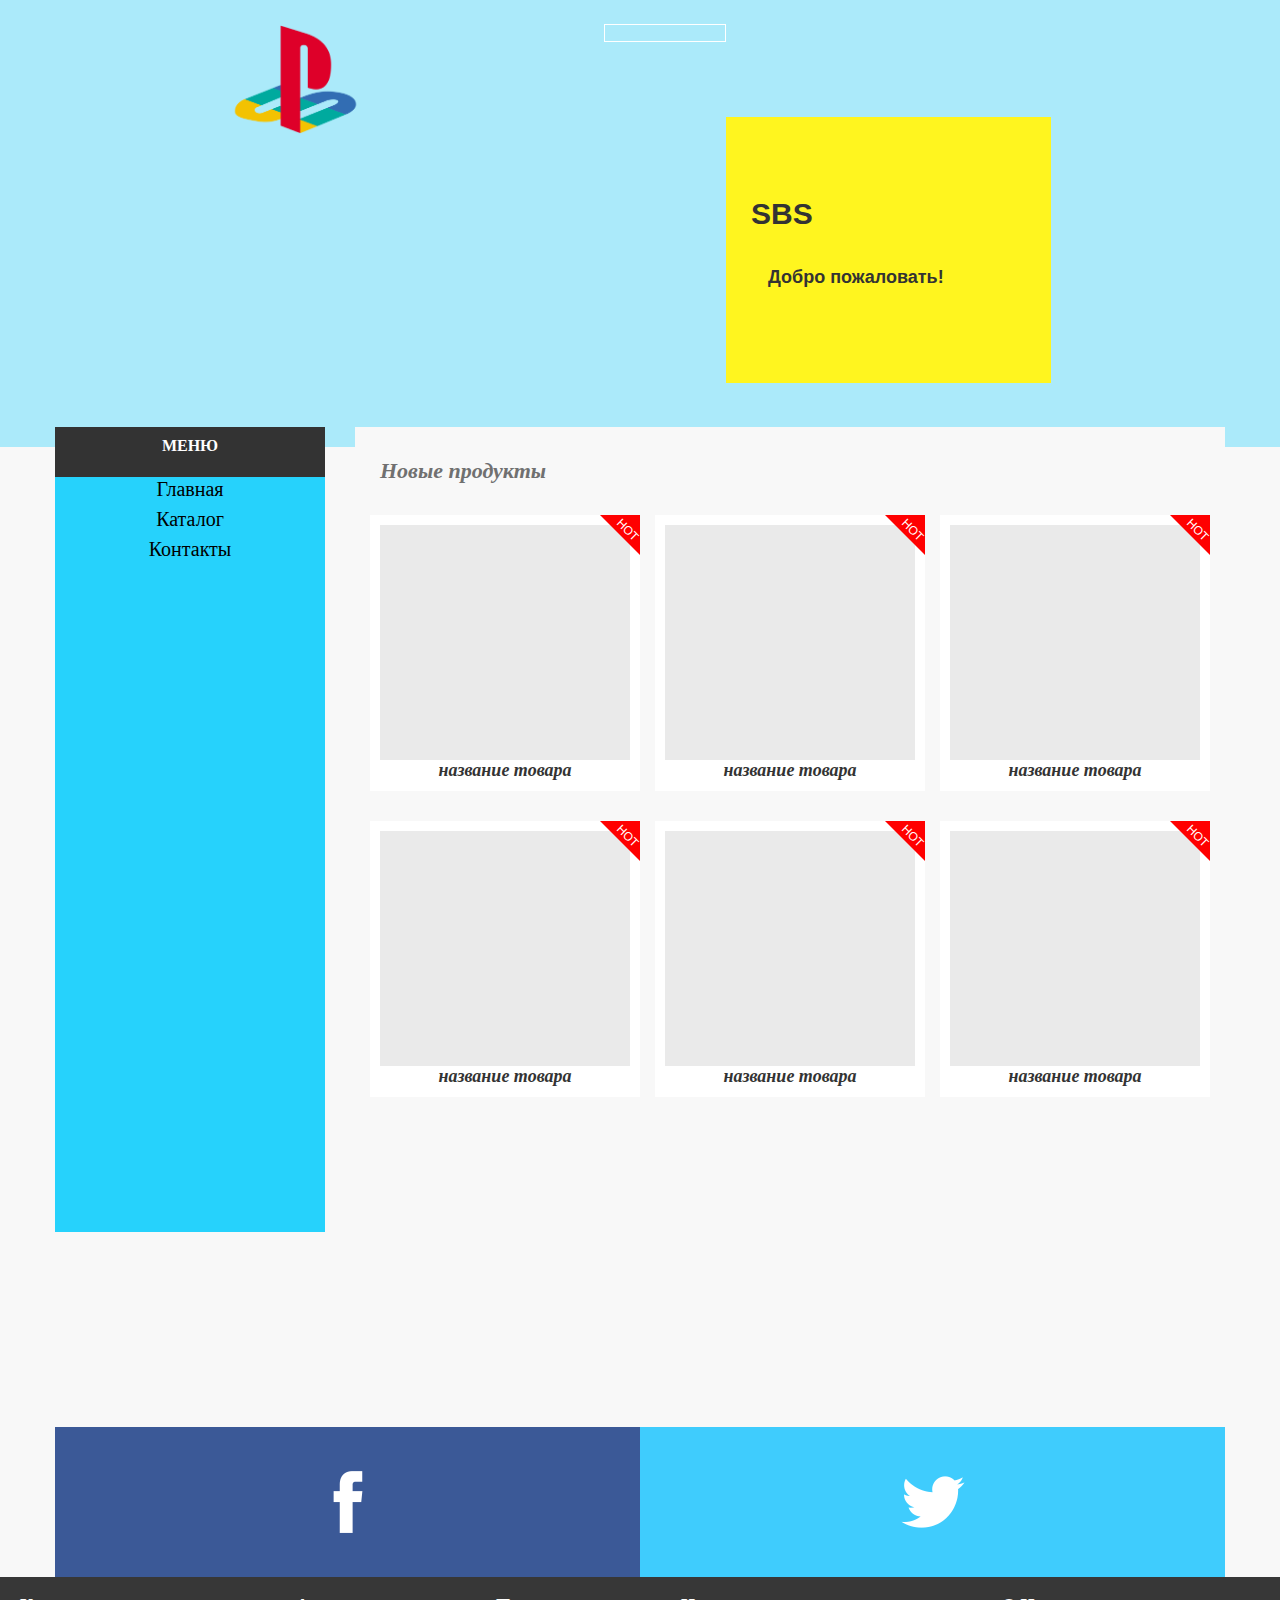
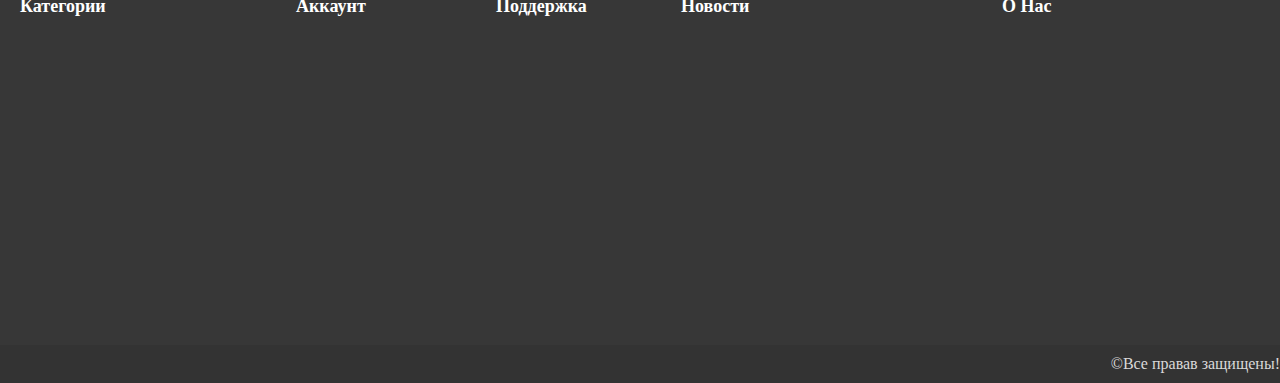
<file: index.html>
<!DOCTYPE html>
<html lang="ru">

<head>
    <meta charset="UTF-8">
    <title>SBS - главная страница</title>
    <link rel="stylesheet" href="css/style.css">
</head>

<body>
    <div class="container">
        <header class="header">
            <div class="header_wrapper">
                <img class="header_logo" src="img/ps.png" alt="photo" width="45" height="45">
                <div class="header_social">
                    <a href="#"></a>
                    <a href="#"></a>
                    <a href="#"></a>
                    <a href="#"></a>
                    <a href="#"></a>
                </div>
            </div>
            <div class="header_bottom_wrapper">
                <div class="yellow_box">
                    <h2 class="yellow_box_title">SBS</h2>
                    <p class="yellow_box_txt">Добро пожаловать!</p>
                </div>
            </div>
        </header>
        <div class="wrapper">
            <div class="navigation_menu">
                <ul class="menu">
                    <li class="menu-item-first">меню</li>
                    <li><a href="index.html" target="_blank">Главная</a></li>
                    <li><a href="catalog.html" target="_blank">Каталог</a></li>
                    <li><a href="contacts.html" target="_blank">Контакты</a></li>
                </ul>
            </div>
            <div class="home_main">
                <h2>Новые продукты</h2>
                <div class="home_menu_wrapper">
                    <div class="product">
                        <div class="product_photo"></div>
                        <span class="product_title">название товара</span>
                    </div>

                    <div class="product">
                        <div class="product_photo"></div>
                        <span class="product_title">название товара</span>
                    </div>

                    <div class="product">
                        <div class="product_photo"></div>
                        <span class="product_title">название товара</span>
                    </div>

                    <div class="product">
                        <div class="product_photo"></div>
                        <span class="product_title">название товара</span>
                    </div>

                    <div class="product">
                        <div class="product_photo"></div>
                        <span class="product_title">название товара</span>
                    </div>

                    <div class="product">
                        <div class="product_photo"></div>
                        <span class="product_title">название товара</span>
                    </div>
                </div>
            </div>
            <div class="social_btn">
                <div class="social_btn_fb">
                    <img src="img/f_icon.png" alt="fb">
                </div>
                <div class="social_btn_tw">
                    <img src="img/tw%20_icon.png" alt="tw">
                </div>
            </div>
        </div>
        <footer>
            <div class="main_footer">
                <ul class="main_footer__category">
                    <li>Категории</li>
                </ul>
                <ul class="main_footer__account">
                    <li>Аккаунт</li>
                </ul>
                <ul class="main_footer__support">
                    <li>Поддержка</li>
                </ul>
                <div class="main_footer__newsletter">Новости</div>
                <div class="main_footer__about">О Нас</div>
            </div>
            <p class="footer">&copy;Все правав защищены!</p>
        </footer>
    </div>
</body>
</html>
</file>
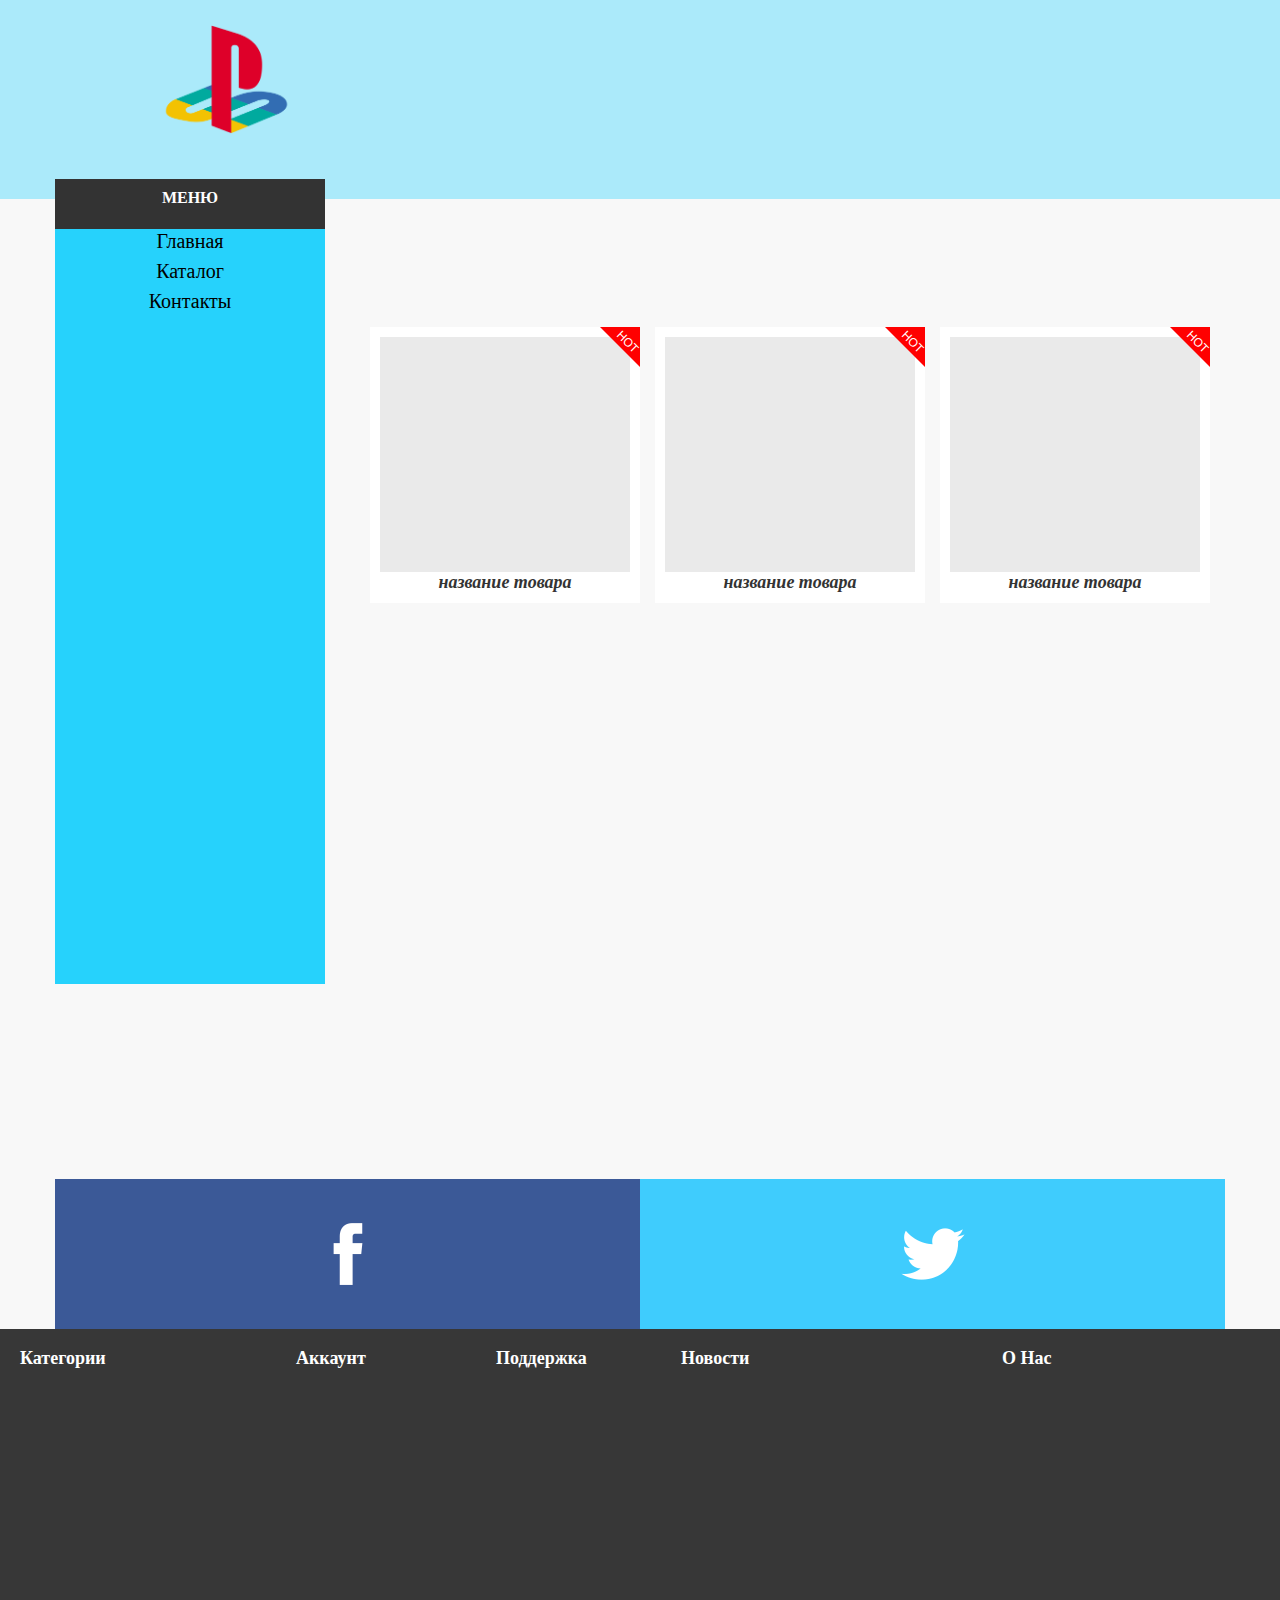
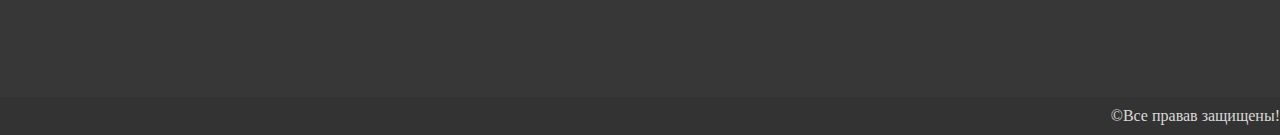
<file: catalog.html>
<!DOCTYPE html>
<html lang="ru">

<head>
    <meta charset="UTF-8">
    <title>SBS - каталог</title>
    <link rel="stylesheet" href="css/style.css">
</head>

<body>
    <div class="container">
        <header class="header">
            <img class="header_logo" src="img/ps.png" alt="photo" width="45" height="45">
        </header>
        <div class="wrapper">
            <div class="navigation_menu">
                <ul class="menu">
                    <li class="menu-item-first">меню</li>
                    <li><a href="index.html" target="_blank">Главная</a></li>
                    <li><a href="catalog.html" target="_blank">Каталог</a></li>
                    <li><a href="contacts.html" target="_blank">Контакты</a></li>
                </ul>
            </div>
            <div class="main">
                <div class="catalog_wrapper">
                    <div class="product">
                        <div class="product_photo"></div>
                        <span class="product_title">название товара</span>
                    </div>

                    <div class="product">
                        <div class="product_photo"></div>
                        <span class="product_title">название товара</span>
                    </div>

                    <div class="product">
                        <div class="product_photo"></div>
                        <span class="product_title">название товара</span>
                    </div>
                </div>
            </div>
            <div class="social_btn">
                <div class="social_btn_fb">
                    <img src="img/f_icon.png" alt="fb">
                </div>
                <div class="social_btn_tw">
                    <img src="img/tw%20_icon.png" alt="tw">
                </div>
            </div>
        </div>
        <footer>
            <div class="main_footer">
                <ul class="main_footer__category">
                    <li>Категории</li>
                </ul>
                <ul class="main_footer__account">
                    <li>Аккаунт</li>
                </ul>
                <ul class="main_footer__support">
                    <li>Поддержка</li>
                </ul>
                <div class="main_footer__newsletter">Новости</div>
                <div class="main_footer__about">О Нас</div>
            </div>
            <p class="footer">&copy;Все правав защищены!</p>
        </footer>
    </div>
</body>
</html>
</file>
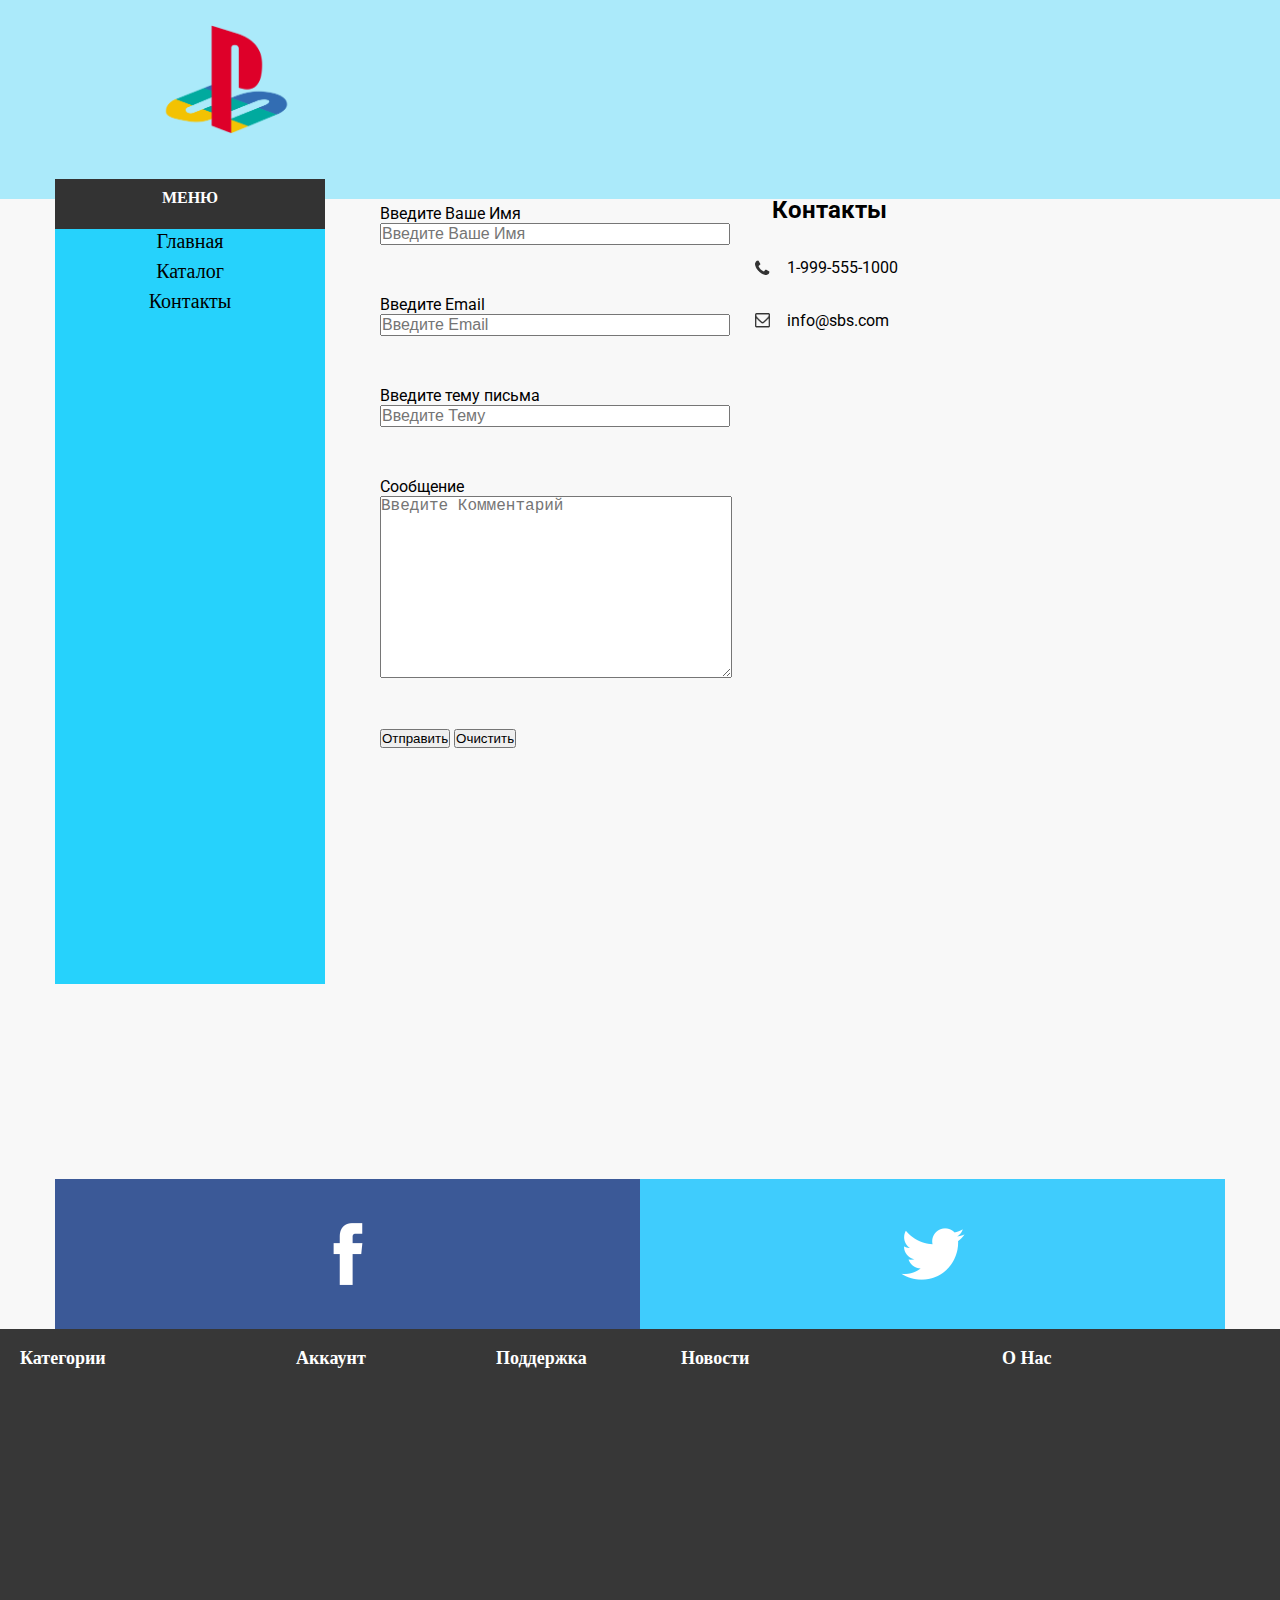
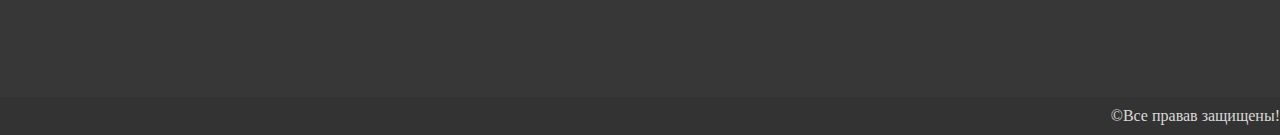
<file: contacts.html>
<!DOCTYPE html>
<html lang="ru">

<head>
    <meta charset="UTF-8">
    <title>SBS - контакты</title>
    <link rel="stylesheet" href="css/style.css">
    <link href="https://fonts.googleapis.com/css?family=Roboto" rel="stylesheet">
</head>

<body>
    <div class="container">
        <header class="header">
            <img class="header_logo" src="img/ps.png" alt="photo" width="45" height="45">
        </header>
        <div class="wrapper">
            <div class="navigation_menu">
                <ul class="menu">
                    <li class="menu-item-first">меню</li>
                    <li><a href="index.html" target="_blank">Главная</a></li>
                    <li><a href="catalog.html" target="_blank">Каталог</a></li>
                    <li><a href="contacts.html" target="_blank">Контакты</a></li>
                </ul>
            </div>
            <div class="main">
                <div class="contact_wrapper">
                    <form action="handler.php" method="post">
                        <div class="form">
                            <div class="name_txt">
                                <label for="name">Введите Ваше Имя</label>
                                <input class="txt" id="name" type="text" placeholder="Введите Ваше Имя" required>
                            </div>
                            <div class="email_txt">
                                <label for="email">Введите Email</label>
                                <input class="email" id="email" type="text" placeholder="Введите Email" required>
                            </div>
                            <div class="letter_subject_txt">
                                <label for="topic">Введите тему письма</label>
                                <input class="txt" id="topic" type="text" placeholder="Введите тему" required>
                            </div>
                            <div class="message_txt">
                                <label for="topic">Сообщение</label>
                                <textarea class="area" name="area" id="txt_area" cols="30" rows="10" placeholder="Введите комментарий"></textarea>
                            </div>
                            <div>
                                <input type="submit" value="Отправить">
                                <input type="reset" value="Очистить">
                            </div>
                        </div>
                    </form>
                    <div class="contacts">
                        <h2>Контакты</h2>
                        <div class="contacts_phone">
                            <img class="contacts_img" src="img/phone.png" alt="phone">
                            <p>1-999-555-1000</p>
                        </div>
                        <div class="contacts_email">
                            <img class="contacts_img" src="img/mail.png" alt="email">
                            <p>info@sbs.com</p>
                        </div>
                    </div>
                </div>
            </div>
            <div class="social_btn">
                <div class="social_btn_fb">
                    <img src="img/f_icon.png" alt="fb">
                </div>
                <div class="social_btn_tw">
                    <img src="img/tw%20_icon.png" alt="tw">
                </div>
            </div>
        </div>
        <footer>
            <div class="main_footer">
                <ul class="main_footer__category">
                    <li>Категории</li>
                </ul>
                <ul class="main_footer__account">
                    <li>Аккаунт</li>
                </ul>
                <ul class="main_footer__support">
                    <li>Поддержка</li>
                </ul>
                <div class="main_footer__newsletter">Новости</div>
                <div class="main_footer__about">О Нас</div>
            </div>
            <p class="footer">&copy;Все правав защищены!</p>
        </footer>
    </div>
</body>
</html>
</file>
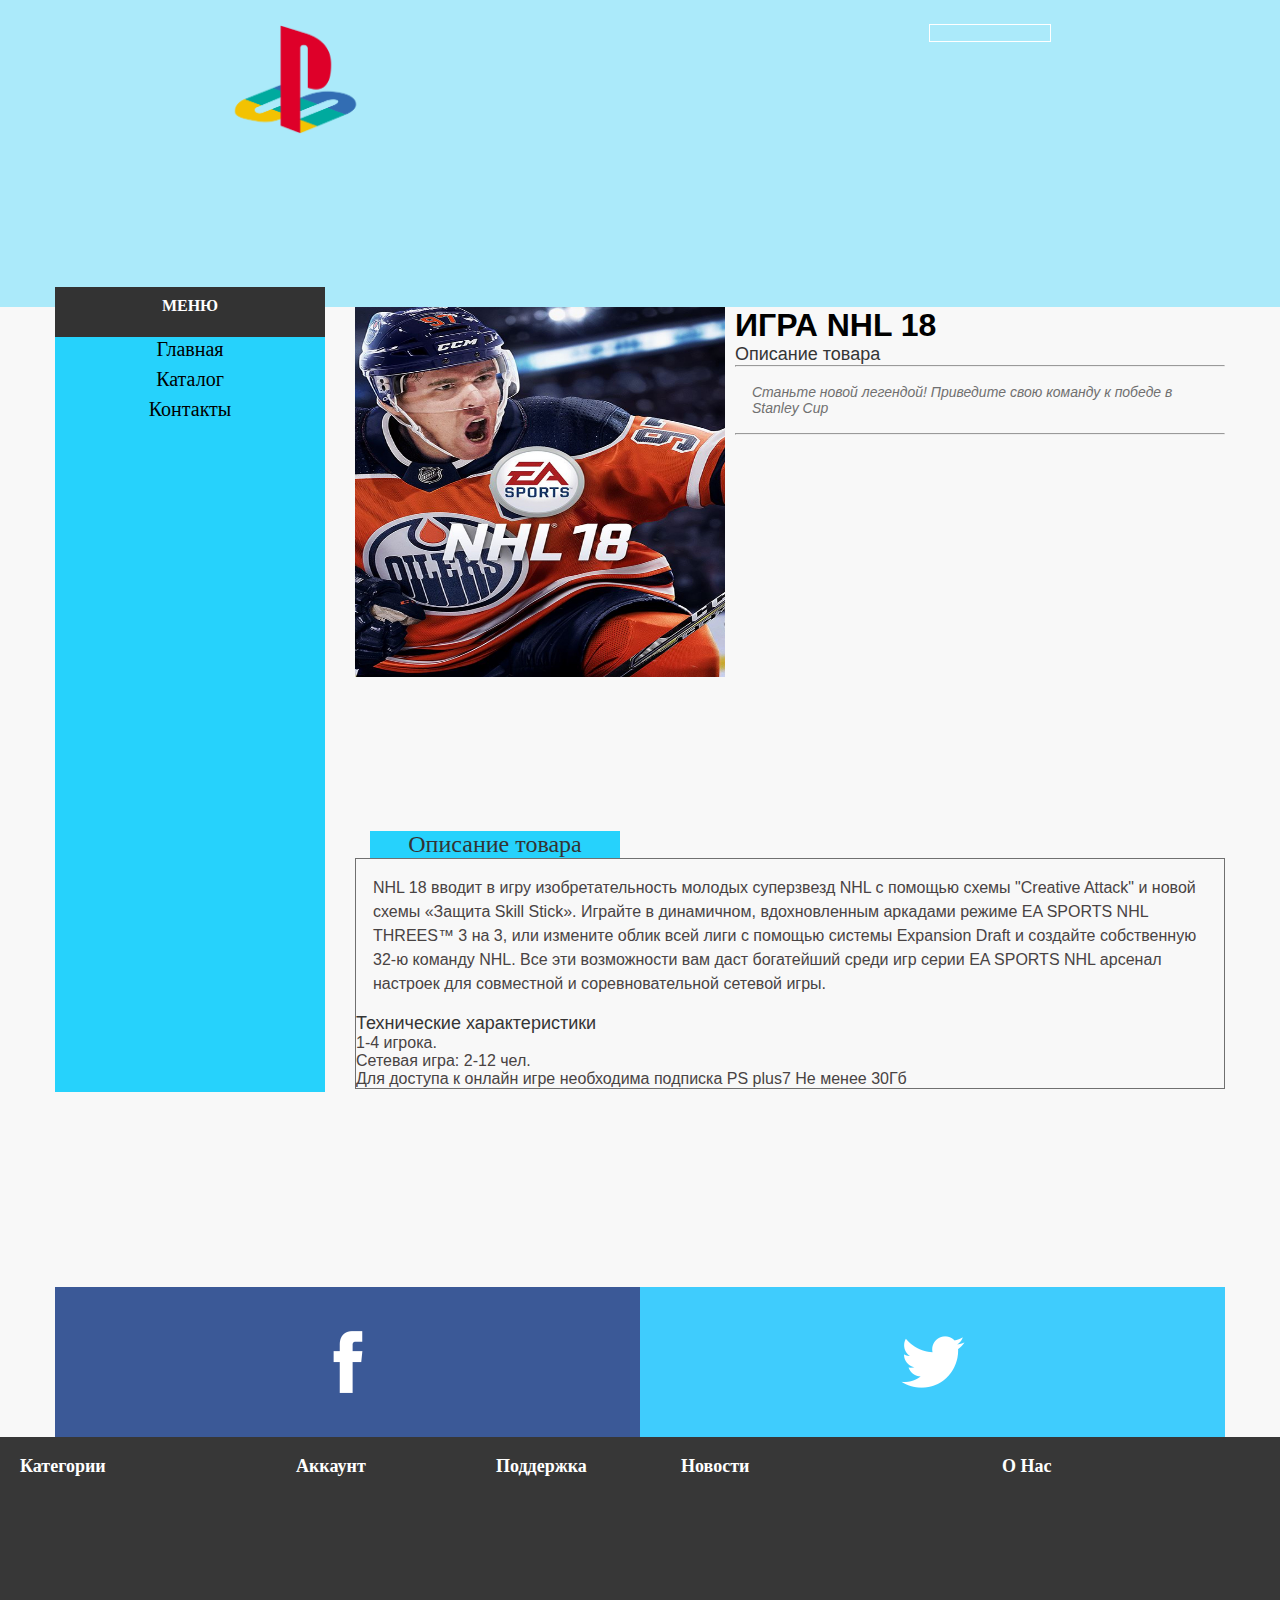
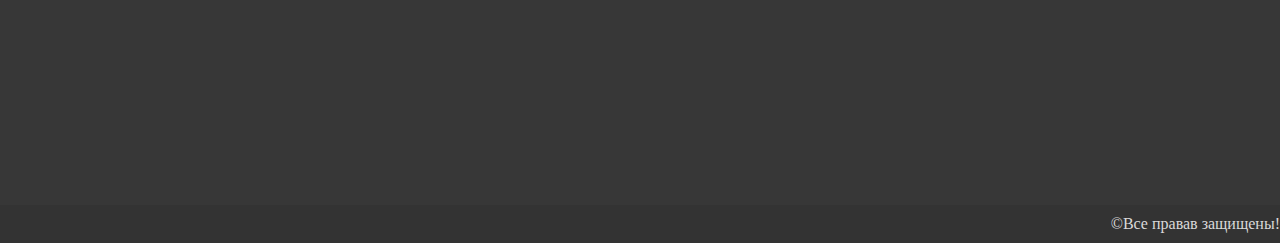
<file: product.html>
<!DOCTYPE html>
<html lang="ru">

<head>
    <meta charset="UTF-8">
    <title>SBS - продукт</title>
    <link rel="stylesheet" href="css/style.css">
</head>

<body>
    <div class="container">
        <header class="header">
            <div class="header_wrapper">
                <img class="header_logo" src="img/ps.png" alt="photo" width="45" height="45">
                <div class="header_social">
                    <a href="#"></a>
                    <a href="#"></a>
                    <a href="#"></a>
                    <a href="#"></a>
                    <a href="#"></a>
                </div>
            </div>
        </header>
        <div class="wrapper">
            <div class="navigation_menu">
                <ul class="menu">
                    <li class="menu-item-first">меню</li>
                    <li><a href="index.html" target="_blank">Главная</a></li>
                    <li><a href="catalog.html" target="_blank">Каталог</a></li>
                    <li><a href="contacts.html" target="_blank">Контакты</a></li>
                </ul>
            </div>
            <div class="main">
                <div class="product_text">
                    <a href="img/NHL%2018.jpg" target="_blank">
                    <img class="photo" src="img/NHL%2018.jpg" alt="NHL 18" width="370" height="370">
                    </a>
                    <div class="product_description">
                        <h1>ИГРА NHL 18</h1>
                        <h2 class="title">Описание товара</h2>
                        <hr>
                        <P class="short_description">Станьте новой легендой! Приведите свою команду к победе в Stanley Cup</P>
                        <hr>
                    </div>

                </div>
                <h2 class="description_title">Описание товара</h2>
                <div class="more_description">
                    <p class="description">NHL 18 вводит в игру изобретательность молодых суперзвезд NHL с помощью схемы "Creative Attack" и новой схемы «Защита Skill Stick». Играйте в динамичном, вдохновленным аркадами режиме EA SPORTS NHL THREES™ 3 на 3, или измените облик всей лиги с помощью системы Expansion Draft и создайте собственную 32-ю команду NHL. Все эти возможности вам даст богатейший среди игр серии EA SPORTS NHL арсенал настроек для совместной и соревновательной сетевой игры.</p>
                    <dl>
                        <dt class="title">Технические характеристики</dt>
                        <dd class="characteristics">1-4 игрока.</dd>
                        <dd class="characteristics">Сетевая игра: 2-12 чел.</dd>
                        <dd class="characteristics">Для доступа к онлайн игре необходима подписка PS plus7 Не менее 30Гб</dd>
                    </dl>
                </div>
            </div>
            <div class="social_btn">
                <div class="social_btn_fb">
                    <img src="img/f_icon.png" alt="fb">
                </div>
                <div class="social_btn_tw">
                    <img src="img/tw%20_icon.png" alt="tw">
                </div>
            </div>
        </div>
        <footer>
            <div class="main_footer">
                <ul class="main_footer__category">
                    <li>Категории</li>
                </ul>
                <ul class="main_footer__account">
                    <li>Аккаунт</li>
                </ul>
                <ul class="main_footer__support">
                    <li>Поддержка</li>
                </ul>
                <div class="main_footer__newsletter">Новости</div>
                <div class="main_footer__about">О Нас</div>
            </div>
            <p class="footer">&copy;Все правав защищены!</p>
        </footer>
    </div>
</body>

</html>
</file>
<file: css/style.css>
* {
    margin: 0;
    padding: 0;
}

body {
    background: #f8f8f8;
}

.header {
    display: flex;
    flex-direction: row;
}

.menu {
    list-style-type: none;
    justify-content: flex-end;
    text-align: center;
    padding: 0;
}

.menu-item-first {
    padding: 10px;
    background-color: #333333;
    font-weight: bold;
    color: white;
    text-transform: uppercase;
}

.menu li {
    height: 30px;
}

.menu a {
    display: block;
    text-decoration: none;
    color: black;
    font-size: 20px;
    font-weight: 400;
    line-height: 24px;
}

.title {
    color: black;
    font-size: 18px;
    font-weight: 400;
    color: #353535;
}

.description_title {
    display: block;
    font-family: Roboto;
    color: #333333;
    font-weight: 400;
    text-align: center;
    background-color: #26d2fc;
    width: 250px;
    margin-left: 15px;
}

.short_description {
    color: #707070;
    font-size: 14px;
    font-style: italic;
    line-height: 16px;
}

.characteristics {
    color: #484343;
}

.description {
    color: #484343;
    font-size: 16px;
    font-weight: 400;
    line-height: 24px;
    text-align: left;
}

.txt {
    height: auto;
    color: #484343;
    font-size: 16px;
    outline: none;
}

.email {
    height: auto;
    color: #484343;
    font-size: 16px;
    outline: none;
}

.area {
    width: 350px;
    height: 150px;
    height: auto;
    color: #484343;
    font-size: 16px;
    outline: none;
}

ul li a:hover {
    color: white;
    background-color: #333333;
}

.email:focus {
    color: #484343;
    background-color: darkgrey;
}

input,
textarea {
    text-transform: capitalize;
}

table,
td {
    border: 1px solid black;
    border-collapse: collapse;
}

.container {
    width: 100%;
    margin: 0 auto;
}

.product_text {
    display: flex;
    padding-top: 20px;
    padding-bottom: 150px;
}

.product_description {
    margin-left: 10px;
}

header {
    background-color: #abeafa;
    width: 100%;
    /*    height: 20.8%;*/
    margin-bottom: -20px;
    padding-top: 24px;
    padding-left: 164px;
    padding-right: 229px;
    padding-bottom: 64px;
    box-sizing: border-box;

}

.header_wrapper {
    display: flex;
    justify-content: space-between;
    width: 896px;
    margin-left: 69px;
    /* margin: 0 auto; */
    margin-bottom: 108px;
}

.header_logo {
    display: block;
    width: 125px;
    height: 111px;
}

.header_social {
    width: 120px;
    height: 16px;
    border: 1px solid white;
}

.header_bottom_wrapper {
    display: flex;
    justify-content: space-between;
}

.yellow_box {
    background-color: #fff51f;
    width: 270px;
    /*    height: 8.9%;*/
    margin-top: 93px;
    padding: 82px 30px 82px 25px;
}

.yellow_box_title,
.yellow_box_txt {
    margin: 0;
}

.yellow_box_title {
    margin-bottom: 24px;
    font-family: 'Raleway', sans-serif;
    color: #333333;
    font-size: 30px;
    font-weight: 700;
    line-height: 30px;
    text-align: left;
    text-transform: uppercase;
}

.yellow_box_txt {
    font-family: 'Raleway', sans-serif;
    color: #333333;
    font-size: 18px;
    font-weight: 700;
    line-height: 14px;
    text-align: left;
}

.wrapper {
    display: flex;
    flex-wrap: wrap;
    width: 1170px;
    margin: 0 auto;
}

.navigation_menu {
    width: 270px;
    height: 805px;
    margin-right: 30px;
    background-color: #26d2fc;
}

.home_main {
    font-family: 'Roboto', sans-serif;
    width: 870px;
    height: 1000px;
    background-color: #f8f8f8;
}

.home_main h2 {
    padding-top: 31px;
    padding-left: 25px;
    padding-bottom: 31px;
    font-family: Roboto;
    color: #707070;
    font-size: 22px;
    font-weight: 900;
    font-style: italic;
    text-align: left;
}

.home_menu_wrapper {
    display: flex;
    flex-wrap: wrap;
    flex-direction: row;
    justify-content: space-evenly;
    align-items: center;
}

.catalog_wrapper {
    display: flex;
    flex-wrap: wrap;
    flex-direction: row;
    justify-content: space-evenly;
    align-items: center;
    padding-top: 148px;
}

.product {
    width: 270px;
    background-color: #fff;
    padding: 10px;
    box-sizing: border-box;
    text-align: center;
    position: relative;
    margin-bottom: 30px;
}

.product:after {
    content: "";
    display: block;
    width: 0px;
    height: 0px;
    border-top: 40px solid red;
    border-left: 40px solid transparent;
    position: absolute;
    top: 0;
    right: 0;
    z-index: 1;
}

.product:before {
    content: "hot";
    position: absolute;
    top: 8px;
    right: 0px;
    z-index: 2;
    color: white;
    font-size: 12px;
    /*   border: 1px solid black; */
    text-transform: uppercase;
    transform: rotate(45deg);
}

.product_photo {
    background-color: #eaeaea;
    width: 250px;
    height: 235px;
}

.product_title {
    background-color: #ffffff;
    width: 270px;
    height: 320px;
    font-family: Roboto;
    color: #333333;
    font-size: 18px;
    /* Приближение из-за подстановки шрифтов */
    font-weight: 900;
    font-style: italic;
}

.main {
    font-family: 'Roboto', sans-serif;
    width: 870px;
    height: 1000px;
}

.letter_subject_txt,
.email_txt,
.name_txt,
.message_txt {
    width: 350px;
    display: flex;
    flex-direction: column;
}

.form div {
    padding: 25px;
}

.contact_wrapper {
    display: flex;
}

.contacts {
    display: flex;
    flex-direction: column;
}

.contacts h2,
p {
    padding: 17px;
}

.more_description {
    border: 1px solid #707070;
}

.contacts_phone,
.contacts_email {
    display: flex;
    flex-wrap: wrap;
    align-items: center;
}

.contacts_img {
    height: 15px;
    width: 15px;
}

.social_btn {
    display: flex;
    background-color: #3b5997;
    width: 100%;
    height: 150px;
}

.social_btn_fb {
    display: flex;
    width: 50%;
    background-color: #3b5997;
    justify-content: center;
    align-items: center;
}

.social_btn_tw {
    display: flex;
    width: 50%;
    background-color: #3fccfd;
    justify-content: center;
    align-items: center;
}

footer {
    margin: 0;
    padding: 0;
}

.main_footer {
    width: 100%;
    height: 348px;
    background-color: #373737;
    display: flex;
    padding-left: 20px;
    padding-top: 20px;
    font-family: Roboto;
    color: #ffffff;
    font-size: 12px;
    font-weight: 400;
    line-height: 18px;
    text-align: left;
}

.main_footer li:first-child {
    margin-bottom: 28px;
    font-family: Raleway;
    color: #ffffff;
    font-size: 18px;
    font-weight: 700;
    text-align: left;
}

.main_footer__category,
.main_footer__account,
.main_footer__support {
    list-style-type: none;
}

.main_footer__category {
    width: 84px;
    margin-right: 192px;
}

.main_footer__account {
    width: 113px;
    margin-right: 87px;
}

.main_footer__support {
    width: 106px;
    margin-right: 79px;
}

.main_footer__newsletter {
    width: 267px;
    margin-right: 54px;
    font-family: Raleway;
    color: #ffffff;
    font-size: 18px;
    font-weight: 700;
}

.main_footer__about {
    width: 232px;
    font-family: Raleway;
    color: #ffffff;
    font-size: 18px;
    font-weight: 700;
}

.footer {
    display: flex;
    justify-content: flex-end;
    width: 100%;
    color: #dad9d9;
    background-color: #333333;
    padding: 10px 20px 10px 0;
}
</file>
